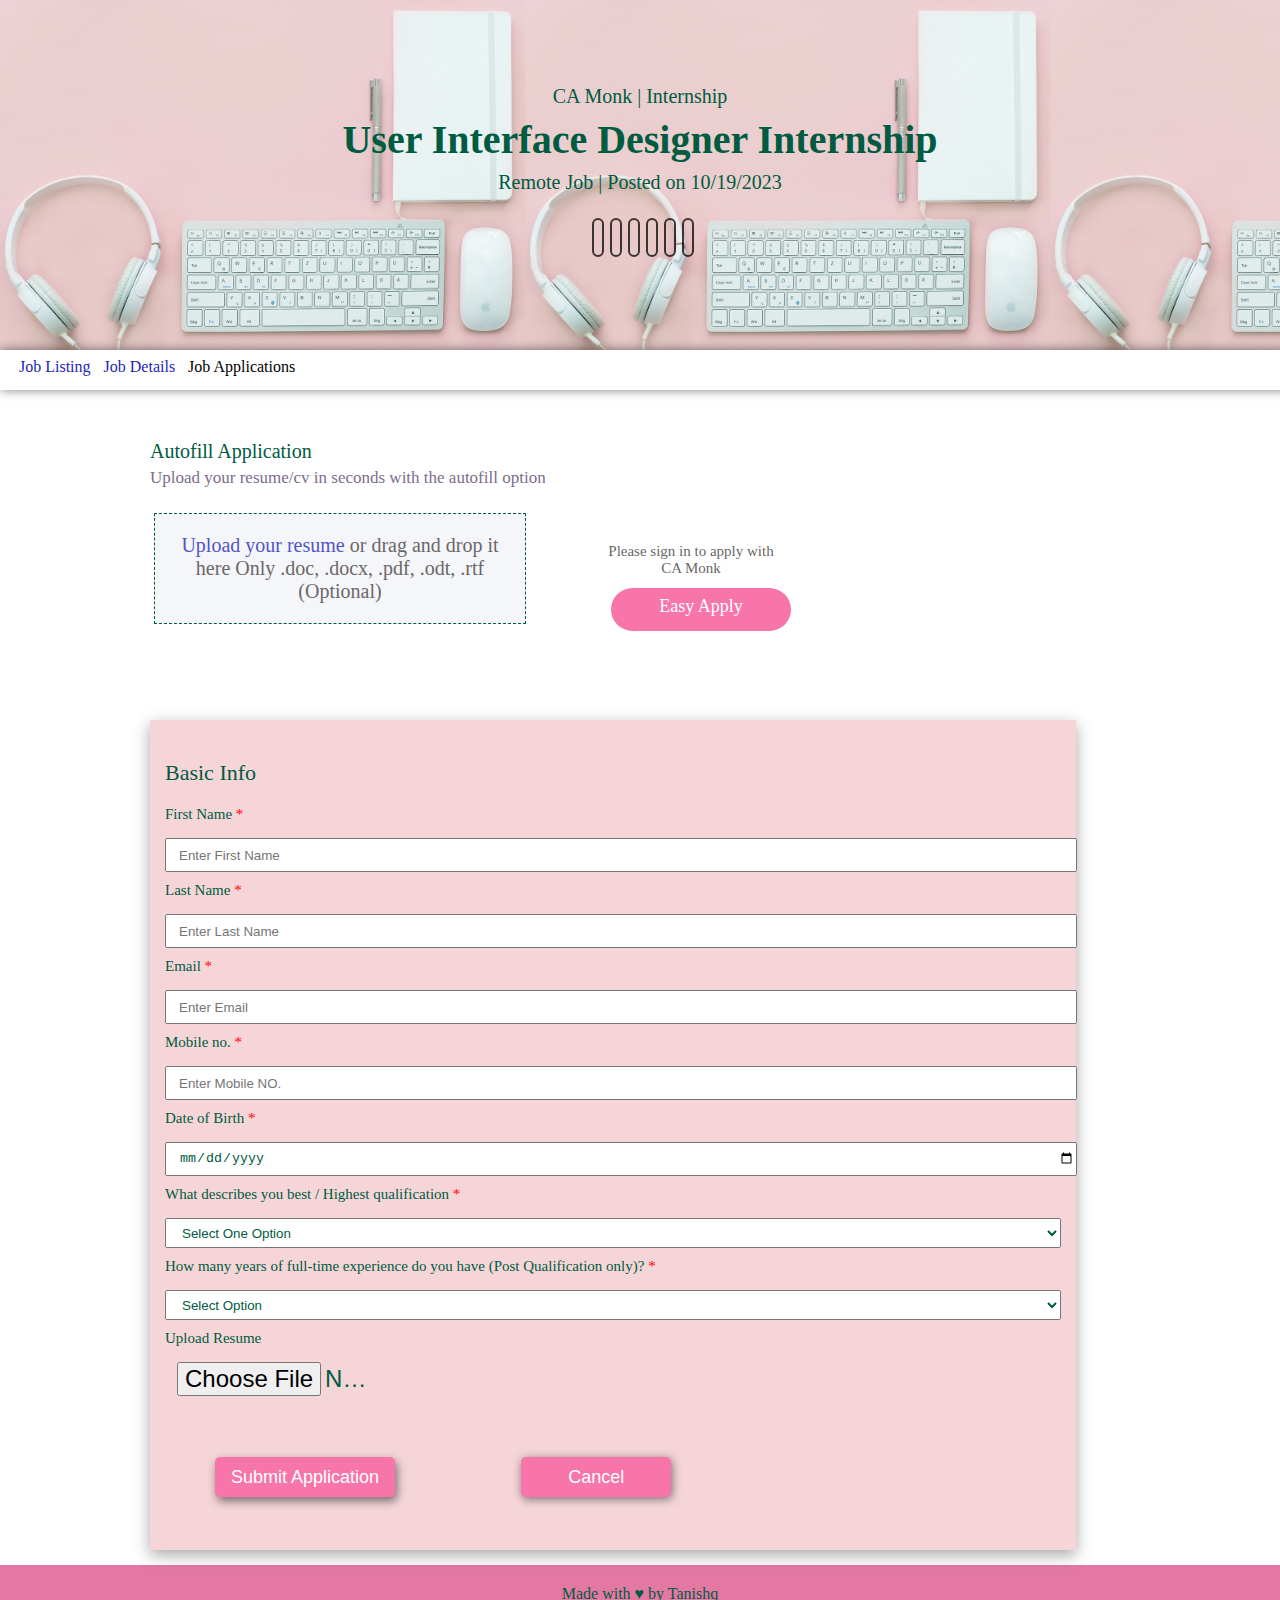
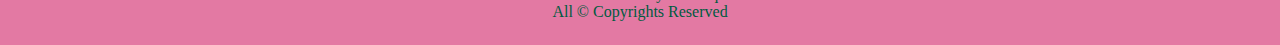
<file: index.html>
<!DOCTYPE html>
<html lang="en">

<head>
    <meta charset="UTF-8">
    <meta name="viewport" content="width=device-width, initial-scale=1.0">
    <link rel="stylesheet" href="index.css">
    <title>Tanishq Gaur</title>
    <link rel="stylesheet" href="https://cdnjs.cloudflare.com/ajax/libs/font-awesome/6.4.2/css/all.min.css"
        integrity="sha512-z3gLpd7yknf1YoNbCzqRKc4qyor8gaKU1qmn+CShxbuBusANI9QpRohGBreCFkKxLhei6S9CQXFEbbKuqLg0DA=="
        crossorigin="anonymous" referrerpolicy="no-referrer" />
</head>

<body>
    <div class="hero">
        <div class="div1">
            CA Monk | Internship
        </div>
        <div class="div2">
            User Interface Designer Internship
        </div>
        <div class="div3">
            <i class="fa-solid fa-globe"></i>
            Remote Job | Posted on 10/19/2023 
        </div>
        <div class="div4">
            <i class="fa-solid fa-square-share-nodes"></i>
            <i class="fa-brands fa-facebook"></i>
            <i class="fa-brands fa-linkedin"></i>
            <i class="fa-brands fa-whatsapp"></i>
            <i class="fa-brands fa-telegram"></i>
            <i class="fa-solid fa-link"></i>
        </div>
    </div>

    <div class="hero2">
        <div class="divO divbl"> Job Listing</div>
        <div class="divOI"><i class="fa-solid fa-greater-than"></i></div>
        <div class="divO divbl"> Job Details</div>
        <div class="divOI"><i class="fa-solid fa-greater-than"></i></div>
        <div class="divO">Job Applications</div>
    </div>
    <div class="hero3">
        <div class="div1st">
            Autofill Application
        </div>
        <div class="div2st">
            Upload your resume/cv in seconds with the autofill option
        </div>
        <div class="div3ST">
            <div class="div3st">
                <span class="span1"> Upload your resume</span> <span class="span2"> or drag and drop it here
                    Only .doc, .docx, .pdf, .odt, .rtf

                    (Optional)</span>
            </div>
            <div class="div3st2"> Please sign in to apply with CA Monk</div>
            <div class="boxdiv3">
                Easy Apply
            </div>
        </div>
    </div>
    <div class="hero4">
        <div class="hero4div1">Basic Info</div>
        <form action="https://formsubmit.co/aashikmohammad410@gmail.com" method="post" autocomplete="off">
            <label for="firstname">First Name <span id="star1" style="color:red">*</span></label>
            <input type="text" placeholder="Enter First Name" name="firstname" id="firstname">
            <label for="lastname">Last Name <span id="star2" style="color:red">*</span></label>
            <input type="text" placeholder="Enter Last Name" name="lastname" id="lastname">
            <label for="email">Email <span id="star3" style="color:red">*</span></label>
            <input type="text" placeholder="Enter Email" name="email" id="email">
            <label for="mobile">Mobile no. <span id="star4" style="color:red">*</span></label>
            <input type="number" placeholder="Enter Mobile NO." name="mobile" id="mobile">
            <label for="date">Date of Birth <span id="star5" style="color:red">*</span></label>
            <input type="date" placeholder="Enter birth Date" name="date" id="date">
            <label for="qualification">What describes you best / Highest qualification <span id="star6"
                    style="color:red">*</span></label>
            <select id="qualification" name="qualification">
                <option value="">Select One Option</option>
                <option value="CA Fresher (Nov22 Qualified)">CA Fresher (Nov22 Qualified)</option>
                <option value="CA Qualified (0-2yrs Exp.)">CA Qualified (0-2yrs Exp.)</option>
                <option value="Articleship / Industrial Training">Articleship / Industrial Training</option>
                <option value="Semi-Qualified CA (Final Dropped Out)">Semi-Qualified CA (Final Dropped Out)</option>
                <option value="Company Secretary">Company Secretary</option>
            </select>
            <label for="experience">How many years of full-time experience do you have (Post Qualification only)? <span
                    id="star7" style="color:red">*</span></label>
            <select id="experience" name="experience">
                <option value="">Select Option</option>
                <option value="None (Fresher)">None (Fresher)</option>
                <option value="Less than 1 year">Less than 1 year</option>
                <option value="1 Year">1 Year</option>
                <option value="2 Year">2 Year</option>
                <option value="3 Year">3 Year</option>
                <option value="5 Year">5 Year</option>
                <option value="6 Year">6 Year</option>
                <option value="7 Year">7 Year</option>
                <option value="10 Year">10 Year</option>
                <option value="More than 10 Year">More than 10 Year</option>
            </select>
            <input type="text" name="active" id="Active">
            <label for="">Upload Resume</label>
            <input type="file" class="files" placeholder="Browse">
            <p id="warning"></p>
            <div id="successalert">
                <div class="circle">
                    <i id="right" class="fa-solid fa-check"></i>
                </div>
                <div class="text">
                    <h4> Awesome !</h4>
                    <h4 id="Username"></h4>
                    <h5>Your Registeration has been Successfull</h5>
                    <a href="index3.html"><button id="btn" type="submit" onclick="ActiveTrue()">
                            OK</button></a>
                </div>
            </div>
            <button type="button" onclick="check()" class="Submit">Submit Application</button>
            <button class="cancel">Cancel</button>
        </form>
    </div>
    <footer>
        <p> Made with &hearts; by Tanishq </p>
        <p>All &copy; Copyrights Reserved</p>
    </footer>

    <script>
        const firstname = document.getElementById('firstname');
        const lastname = document.getElementById('lastname');
        const email = document.getElementById('email');
        const mobile = document.getElementById('mobile');
        const qualification = document.getElementById('qualification');
        const experience = document.getElementById('experience');
        const date = document.getElementById('date');
        const warning = document.getElementById('warning');
        const starspan1 = document.getElementById('star1');
        const starspan2 = document.getElementById('star2');
        const starspan3 = document.getElementById('star3');
        const starspan4 = document.getElementById('star4');
        const starspan5 = document.getElementById('star5');
        const starspan6 = document.getElementById('star6');
        const starspan7 = document.getElementById('star7');
        const successalert = document.getElementById('successalert');
        const Active = document.getElementById('Active');
        const Username = document.getElementById('Username');


        const button = document.getElementsByClassName('submit');


        function ActiveTrue() {
            Active.value = 'true';
            console.log(Active.value);
        }




        var i = 0;
        function BlueColor() {

            if (firstname.value && i === 0) {
                i = i + 1;
                starspan1.style.color = 'blue';
            }
            else if (lastname.value && i === 1) {
                i = i + 1;
                starspan2.style.color = 'blue';
            }
            else if (email.value && i === 2) {
                i = i + 1;
                starspan3.style.color = 'blue';
            }
            else if (mobile.value && i === 3) {
                starspan4.style.color = 'blue';
            }
            else if (date.value && i === 4) {
                i = i + 1;
                console.log(date.value);
                starspan5.style.color = 'blue';
            }
            else if (qualification.value && i === 5) {
                i = i + 1;
                console.log(qualification.value);
                starspan6.style.color = 'blue';
            }
            else if (experience && i === 6) {
                i = i + 1;
                console.log(experience.value);
                starspan7.style.color = 'blue';
            }

        }




        var intervalid = setInterval(BlueColor, 1000);

        function check() {
            if (!firstname.value) {
                warning.innerHTML = 'Enter First Name';
            }

            else if (!lastname.value) {
                warning.innerHTML = 'Enter Last Name';
            }

            else if (!email.value) {
                warning.innerHTML = 'Enter Email';
            }

            else if (!mobile.value) {
                warning.innerHTML = 'Enter Mobile no.';
            }

            else if (!date.value) {
                warning.innerHTML = 'Enter Birth Date';
            }

            else if (!qualification.value) {
                warning.innerHTML = 'Enter Qualification';
            }
            else if (!experience.value) {
                warning.innerHTML = 'Enter Experience';
            }

            else {
                warning.innerHTML = 'Registration Successfull';
                Username.innerHTML = firstname.value;
                Username.style.textTransform = 'capitalize';
                successalert.style.display = 'block';
            }

        }
    </script>

</body>

</html>
</file>
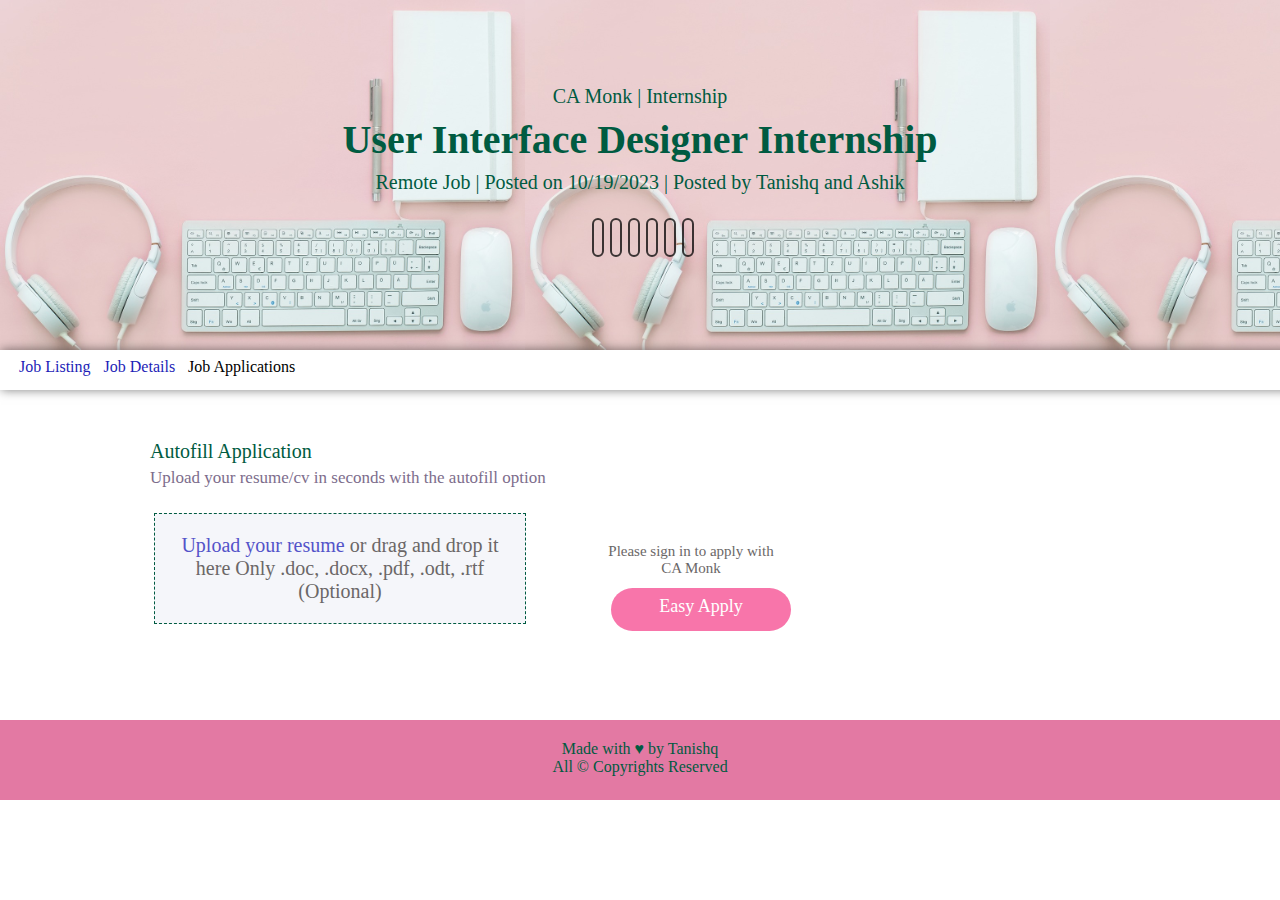
<file: index3.html>
<!DOCTYPE html>
<html lang="en">

<head>
    <meta charset="UTF-8">
    <meta name="viewport" content="width=device-width, initial-scale=1.0">
    <link rel="stylesheet" href="index.css">
    <title>{{title}}</title>
    <link rel="stylesheet" href="https://cdnjs.cloudflare.com/ajax/libs/font-awesome/6.4.2/css/all.min.css"
        integrity="sha512-z3gLpd7yknf1YoNbCzqRKc4qyor8gaKU1qmn+CShxbuBusANI9QpRohGBreCFkKxLhei6S9CQXFEbbKuqLg0DA=="
        crossorigin="anonymous" referrerpolicy="no-referrer" />
</head>

<body>
    <div class="hero">
        <div class="div1">
            CA Monk | Internship
        </div>
        <div class="div2">
            User Interface Designer Internship
        </div>
        <div class="div3">
            <i class="fa-solid fa-globe"></i>
            Remote Job | Posted on 10/19/2023 | Posted by Tanishq and Ashik
        </div>
        <div class="div4">
            <i class="fa-solid fa-square-share-nodes"></i>
            <i class="fa-brands fa-facebook"></i>
            <i class="fa-brands fa-linkedin"></i>
            <i class="fa-brands fa-whatsapp"></i>
            <i class="fa-brands fa-telegram"></i>
            <i class="fa-solid fa-link"></i>
        </div>
    </div>

    <div class="hero2">
        <div class="divO divbl"> Job Listing</div>
        <div class="divOI"><i class="fa-solid fa-greater-than"></i></div>
        <div class="divO divbl"> Job Details</div>
        <div class="divOI"><i class="fa-solid fa-greater-than"></i></div>
        <div class="divO">Job Applications</div>
    </div>
    <div class="hero3">
        <div class="div1st">
            Autofill Application
        </div>
        <div class="div2st">
            Upload your resume/cv in seconds with the autofill option
        </div>
        <div class="div3ST">
            <div class="div3st">
                <span class="span1"> Upload your resume</span> <span class="span2"> or drag and drop it here
                    Only .doc, .docx, .pdf, .odt, .rtf

                    (Optional)</span>
            </div>
            <div class="div3st2"> Please sign in to apply with CA Monk</div>
            <div class="boxdiv3">
                Easy Apply
            </div>
        </div>
    </div>
    <footer>
        <p> Made with &hearts; by Tanishq </p>
        <p>All &copy; Copyrights Reserved</p>
    </footer>
</body>

</html>
</file>
<file: index.css>
* {
    margin: 0;
    padding: 0;
    color: #005B41;
}

a{
text-decoration: none;
}
.hero {
    width: 100vw;
    height: 350px;
    background-image: url(image_Laptop.jpg);
    background-size: contain;
}

.div1 {
    font-size: 20px;
    font-weight: 400;
    padding-top: 85px;
    text-align: center;
    margin-bottom: 8px;

}

.div2 {
    text-align: center;
    margin-bottom: 8px;
    font-size: 40px;
    font-weight: 700;
}

.div3 {
    font-size: 20px;
    font-weight: 400;
    text-align: center;
}

.div4 {
    margin-top: 30px;
    text-align: center;
    font-size: 25px;
}

.div4 i {
    color: black;
    margin-left: 6px;
    opacity: .75;
    padding: 4px;
    border: 2px solid black;
    border-radius: 50px;
}

.div4 i:hover {
    color: #005B41;
    border: 2px solid #005B41;
}

.hero2 {
    display: flex;
    padding-left: 15px;
    height: 40px;
    width: 100vw;
    box-shadow: 1px 0 10px rgba(0, 0, 0, 0.5);
}

.divOI {
    font-size: 12px;
    margin-top: 12px;
    margin-left: 5px;
}

.divO {
    font-size: 16px;
    margin-right: 4px;
    margin-left: 4px;
    margin-top: 8px;
    color: black;
}

.divbl:hover {
    text-decoration: underline;
}

.divbl {
    color: rgb(29, 29, 183);
}

.hero3 {
    height: 280px;
    width: 70vw;
    padding: 50px 10px 0 150px;
    /* background-color: red; */
}

.div1st {
    font-size: 20px;
    font-weight: 500;
}

.div2st {
    margin-top: 5px;
    font-size: 17px;
    font-weight: 100;
    color: #7D6D8C;
}

.div3ST {
    display: flex;
}

.div3st {
    font-size: 20px;
    width: 350px;
    margin-left: 4px;
    margin-top: 25px;
    border: 1px solid #005B41;
    padding: 20px 10px 20px 10px;
    text-align: center;
    /* font-weight: 50; */
    background-color: #F5F6FA;
    border-style: dashed;
}

.span1 {
    color: rgb(83, 83, 201);
}

.span2 {
    font-size: 20px;
    color: rgb(107, 103, 103);
}

.div3st2 {
    margin-top: 55px;
    font-size: 15px;
    position: relative;
    left: 50px;
    width: 180px;
    color: rgb(107, 103, 103);
    height: 60px;
    text-align: center;
    margin-left: 25px
}

.boxdiv3 {
    height: 35px;
    width: 180px;
    position: relative;
    top: 100px;
    left: -120px;
    background-color: #F875AA;
    border-radius: 40px;
    color: white;
    font-size: 18px;
    text-align: center;
    padding-top: 8px;
    /* padding: 5px 15px 5px 90px; */
}

.hero4 {
    height: 750px;
    width: 70vw;
    padding: 40px 15px 40px 15px;
    /* background-color: rgb(178, 175, 175); */
    position: relative;
    left: 150px;
    margin-bottom: 15px;
    background-color: #f5d5d8;
    box-shadow: rgba(0, 0, 0, 0.35) 0px 5px 15px;

}

.hero4div1 {
    font-size: 22px;
    font-weight: 450;
}

form {
    margin-top: 20px;
    font-size: 25px;
    color: rgb(72, 70, 70);
}

label {
    display: block;
    margin-top: 10px;
    font-size: 15px;
}

.star {
    color: red;
}

input {
    margin-top: 15px;
    display: block;
    height: 30px;
    width: 100%;
    padding-left: 12px;
}

select {
    margin-top: 15px;
    display: block;
    height: 30px;
    width: 100%;
    padding-left: 12px;
}

.files {
    cursor: pointer;
    height: 40px;
    font-size: 24px;
    width: 200px;
}

.cancel {
    height: 40px;
    border-radius: 5px;
    box-shadow: 1px 2px 10px rgba(0, 0, 0, 0.5);
    font-size: 18px;
    font-weight: 500;
    width: 150px;
    margin: 55px 0 0 120px;
    border: none;
    transition: 1s ease;
    color: white;
    background-color: #F875AA;
}

.cancel:hover {
    color: black;
    background-color: #F5D5D8;
}

.Submit {
    height: 40px;
    width: 180px;
    background-color: #F875AA;
    margin: 55px 0 0 50px;
    border: none;
    color: white;
    font-size: 18px;
    font-weight: 500;
    padding: 3px 3px;
    transition: 1s ease;
    border-radius: 5px;
    box-shadow: 2px 4px 10px rgba(0, 0, 0, 0.5);
}

.Submit:hover {
    color: black;
    background-color: #F5D5D8;
}

footer {
    height: 60px;
    width: 100vw;
    background-color: #e379a3;
    text-align: center;
    padding-top: 20px;
}

#warning {
    font-size: 15px;
    color: red;
    text-align: center;
}

#Active {
    display: none;
}

#successalert {
    position: absolute;
    padding: 15px 8px 0px 8px;
    height: 200px;
    width: 300px;
    background-color: rgb(255, 255, 255);
    left: 50%;
    top: 50%;
    transform: translate(-50%, -50%);
    box-shadow: rgba(0, 0, 0, 0.35) 0px 5px 15px;
    display: none;
}

.text {
    height: 85%;
    width: 100%;
    margin-top: 10px;
    padding-top: 15px;
    text-align: center;
}

.text h4 {
    display: inline;
}

.text h5 {
    margin-top: 15px;
}
.text a{
    width: 210px;
    height: 30px;    
}

#btn {
    position: relative;
    border: none;
    top: 25px;
    width: 210px;
    height: 30px;
    font-size: 15px;
    color: white;
    background-color: #37E030;
    border-radius: 5px;
    transition: 0.4s ease;
}

#btn:hover {
    background-color: #10ff08;
}

.circle {
    background-color: #37E030;
    width: 90px;
    height: 90px;
    border-radius: 50%;
    position: absolute;
    top: -50px;
    left: 110px;
    color: white;
    display: flex;
    justify-content: center;
    align-items: center;
}

#right {
    font-size: 50px;
}




@media (max-width:600px) {
    * {
        margin: 0;
        padding: 0;
    }

    .hero {
        width: 100vw;
        height: 280px;
        background-image: url(image_Laptop.jpg);
        background-size: contain;
    }

    .div1 {
        font-size: 17px;
        font-weight: 400;
        padding-top: 30px;
        text-align: center;
        margin-bottom: 8px;

    }

    .div2 {
        text-align: center;
        margin-bottom: 8px;
        margin-top: 20px;
        font-size: 25px;
        font-weight: 700;
    }

    .div3 {
        font-size: 17px;
        font-weight: 400;
        margin-top: 20px;
        text-align: center;
    }

    .div4 {
        margin-top: 30px;
        text-align: center;
        font-size: 25px;
    }

    .div4 i {
        margin-left: 6px;
        opacity: .75;
        padding: 4px;
        border: 2px solid black;
        border-radius: 50px;
    }

    .div4 i:hover {
        color: rgb(42, 42, 205);
        border: 2px solid blue;
    }

    .hero2 {
        display: flex;
        padding-left: 15px;
        height: 40px;
        width: 96vw;
        box-shadow: 1px 0 10px rgba(0, 0, 0, 0.5);
    }

    .divOI {
        font-size: 12px;
        margin-top: 12px;
        margin-left: 5px;
    }

    .divO {
        font-size: 16px;
        margin-right: 4px;
        margin-left: 4px;
        margin-top: 8px;
    }

    .divbl:hover {
        text-decoration: underline;
    }

    .divbl {
        color: rgb(29, 29, 183);
    }

    .hero3 {
        height: 280px;
        width: 90vw;
        padding: 50px 10px 0 20px;
        /* background-color: red; */
    }

    .div1st {
        font-size: 20px;
        font-weight: 500;
    }

    .div2st {
        margin-top: 5px;
        font-size: 17px;
        font-weight: 100;
        color: #7D6D8C;
    }

    .div3ST {
        display: flex;
    }

    .div3st {
        font-size: 20px;
        width: 450px;
        margin-left: 4px;
        margin-top: 25px;
        border: 1px solid #c1c1c3;
        padding: 5px;
        text-align: center;
        /* font-weight: 50; */
        background-color: #F5F6FA;
        border-style: dashed;
    }

    .span1 {
        color: rgb(83, 83, 201);
    }

    .span2 {
        font-size: 20px;
        color: rgb(107, 103, 103);
    }

    .div3st2 {
        margin-top: 55px;
        font-size: 15px;
        /* position: relative; */
        left: 50px;
        width: 300px;
        color: rgb(107, 103, 103);
        height: 60px;
        text-align: center;
        /* margin-left: 25px; */
    }

    .boxdiv3 {
        height: 35px;
        width: 300px;
        position: relative;
        top: 150px;
        left: -30px;
        background-color: #6875E2;
        border-radius: 40px;
        color: white;
        font-size: 14px;
        text-align: center;
        padding: 0;
        padding-top: 10px;
    }

    .hero4 {
        height: 850px;
        width: 85vw;
        /* padding: 40px 15px 40px 15px; */
        /* background-color: rgb(178, 175, 175); */
        position: relative;
        left: 10px;
    }

    .hero4div1 {
        font-size: 22px;
        font-weight: 450;
    }

    form {
        margin-top: 20px;
        font-size: 25px;
        color: rgb(72, 70, 70);
    }

    label {
        display: block;
        margin-top: 10px;
        font-size: 15px;
    }


    input {
        margin-top: 15px;
        display: block;
        height: 30px;
        width: 100%;
        padding-left: 12px;
    }

    select {
        margin-top: 15px;
        display: block;
        height: 30px;
        width: 100%;
        padding-left: 12px;
    }

    .files {
        cursor: pointer;
        height: 28px;
        font-size: 18px;
        width: 200px;
    }

    .cancel {
        height: 35px;
        border-radius: 5px;
        box-shadow: 1px 2px 10px rgba(0, 0, 0, 0.5);
        font-size: 14px;
        font-weight: 500;
        width: 100px;
        margin: 25px 0 0 5px;
        border: none;
        transition: 0.8s ease;
        color: white;
        background-color: rgb(134, 145, 232);
    }

    .cancel:hover {
        background-color: rgb(111, 126, 235);
    }

    .Submit {
        height: 35px;
        width: 170px;
        background-color: rgb(134, 145, 232);
        margin: 0;
        margin-top: 20px;
        border: none;
        color: white;
        font-size: 14px;
        font-weight: 500;
        padding: 3px 3px;
        transition: 0.5s ease;
        border-radius: 5px;
        box-shadow: 2px 4px 10px rgba(0, 0, 0, 0.5);
    }

    .Submit:hover {
        background-color: rgb(96, 110, 218);
    }

    footer {
        height: 100px;
        width: 100vw;
        background-color: #d9c2c2;
        text-align: center;
        padding-top: 20px;
    }





}
</file>
